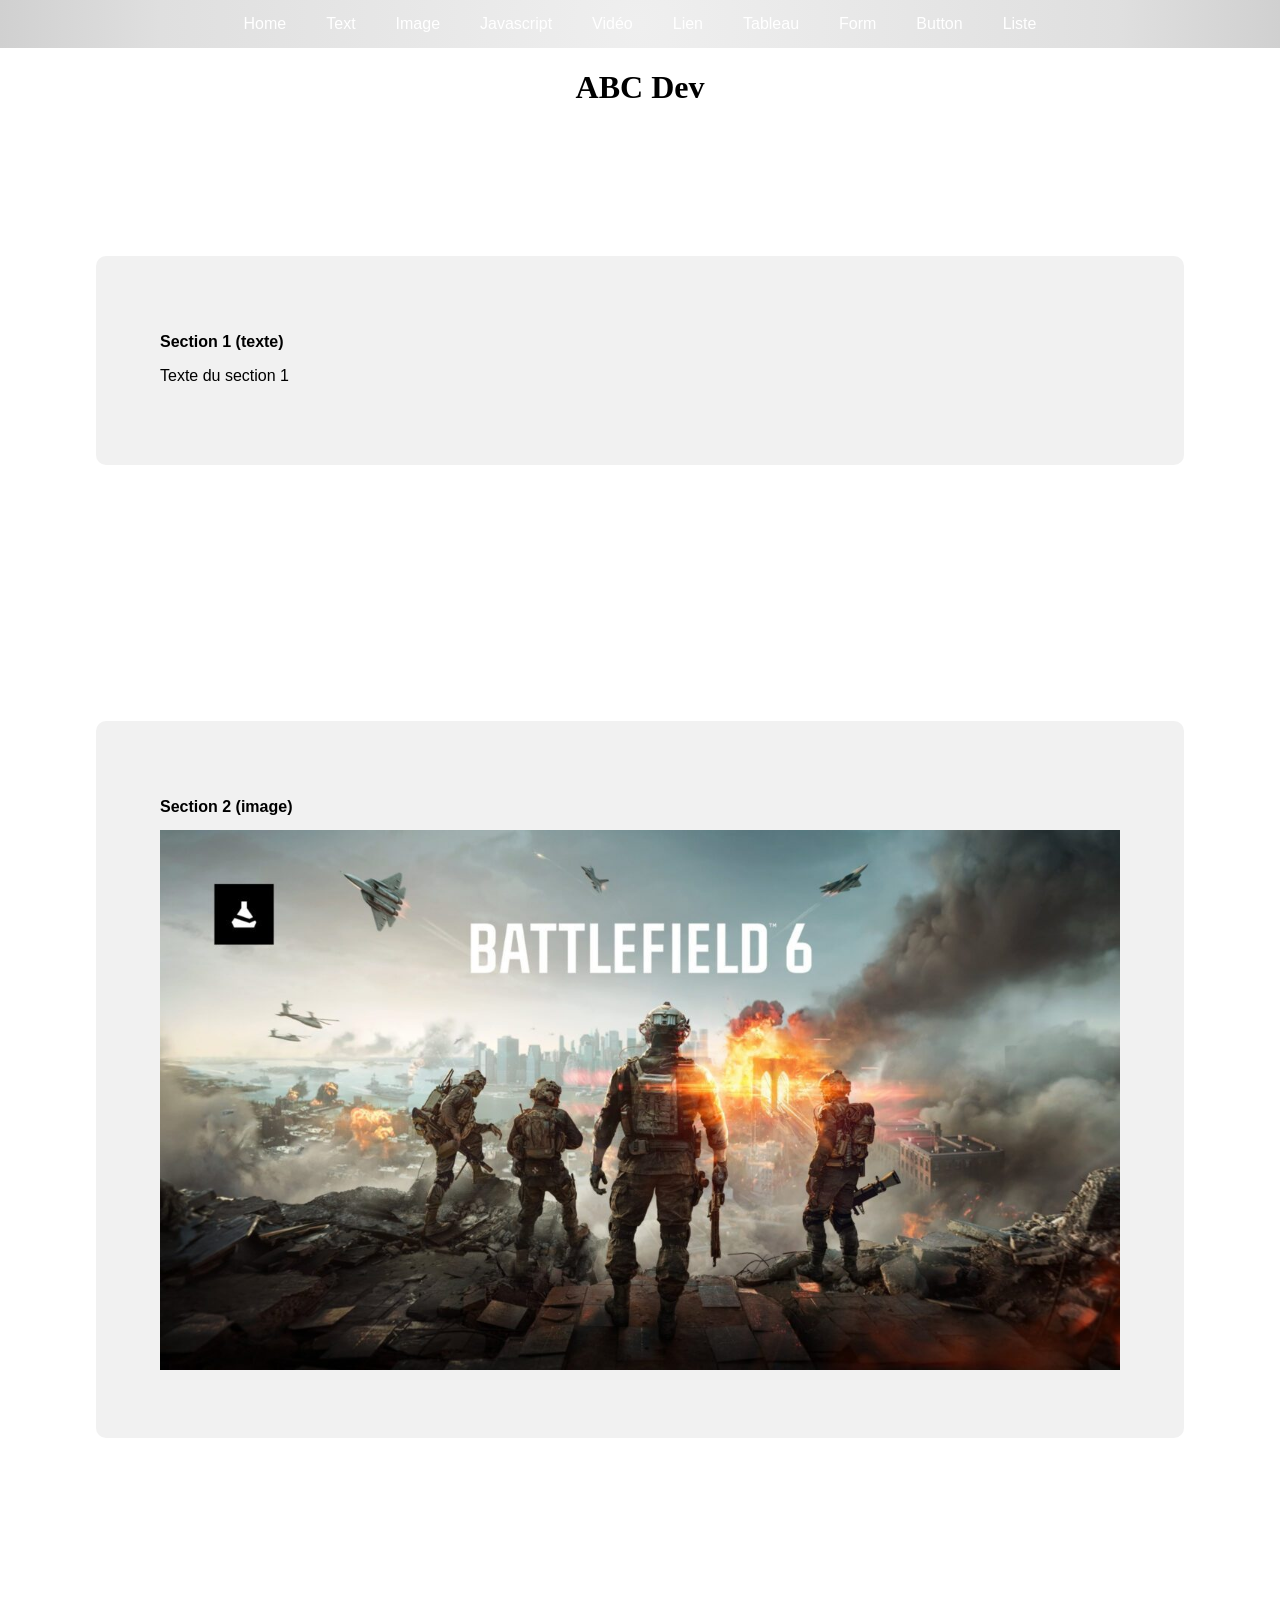
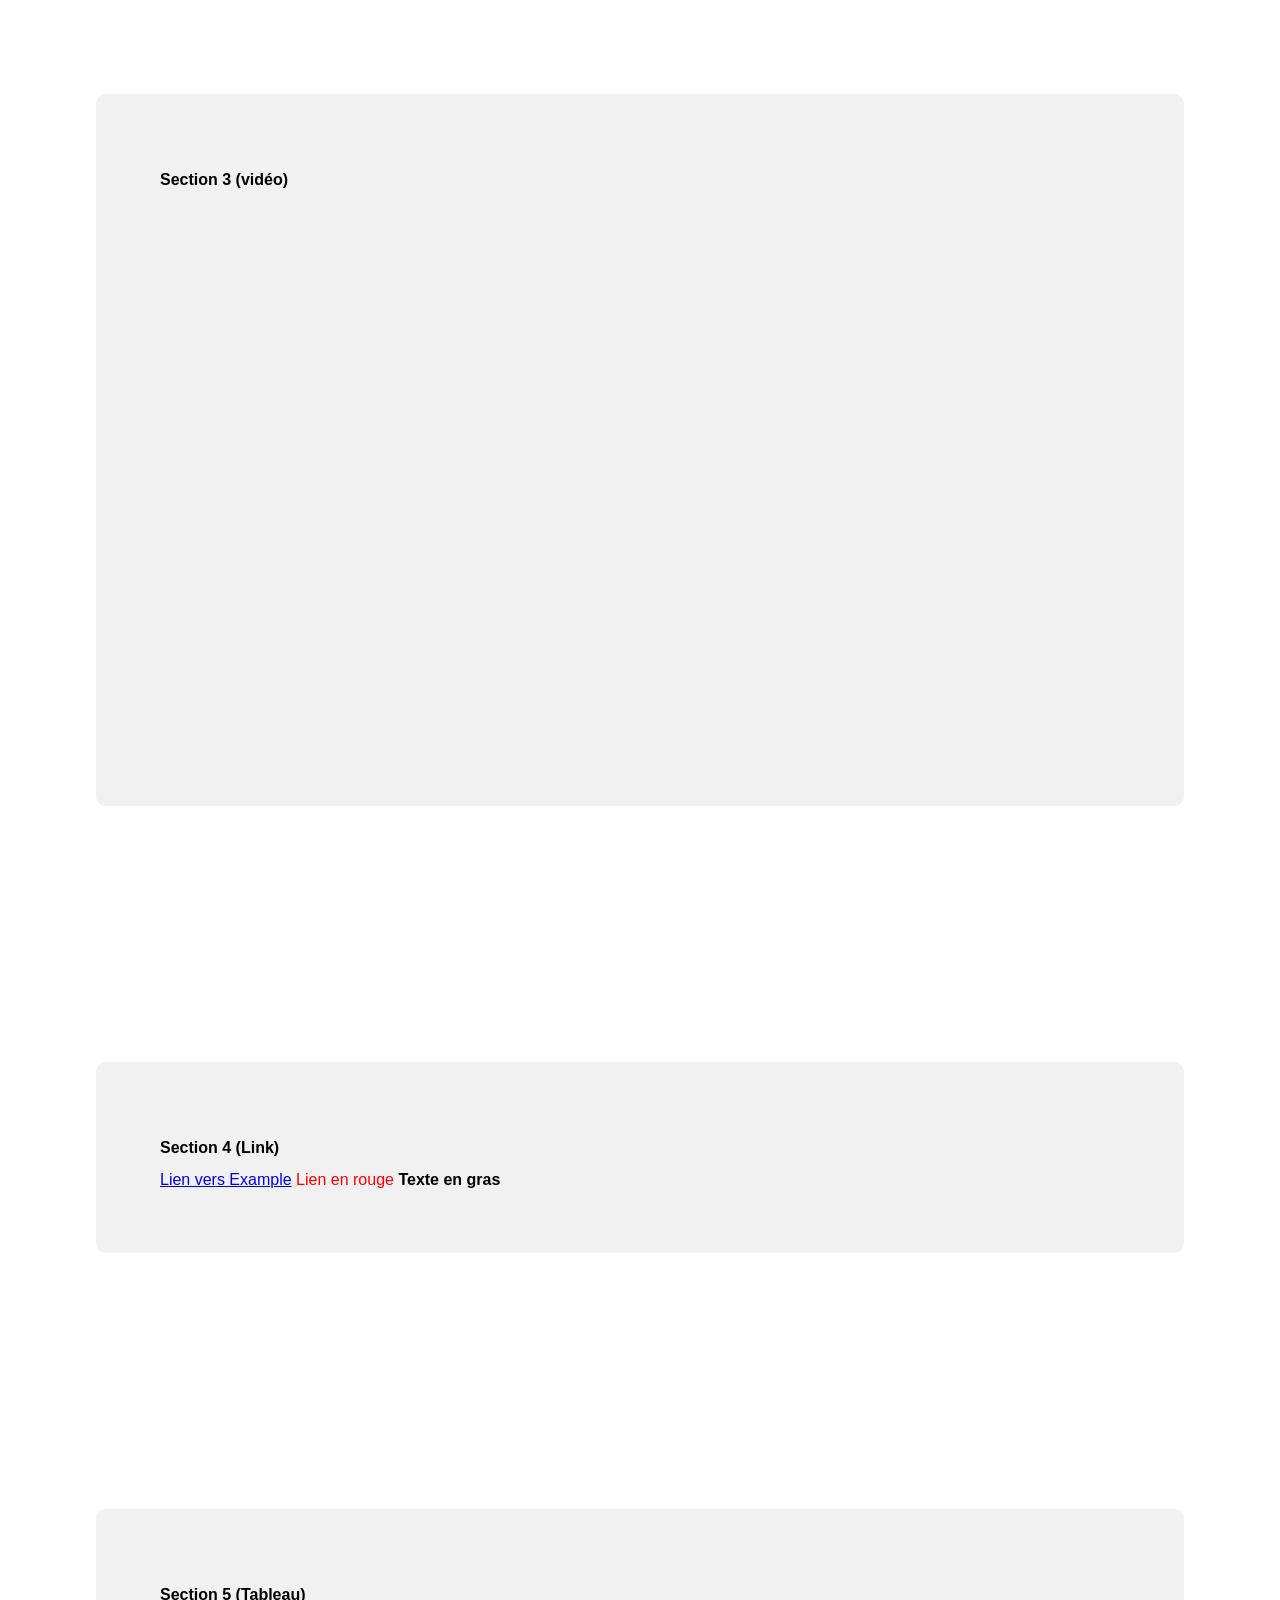
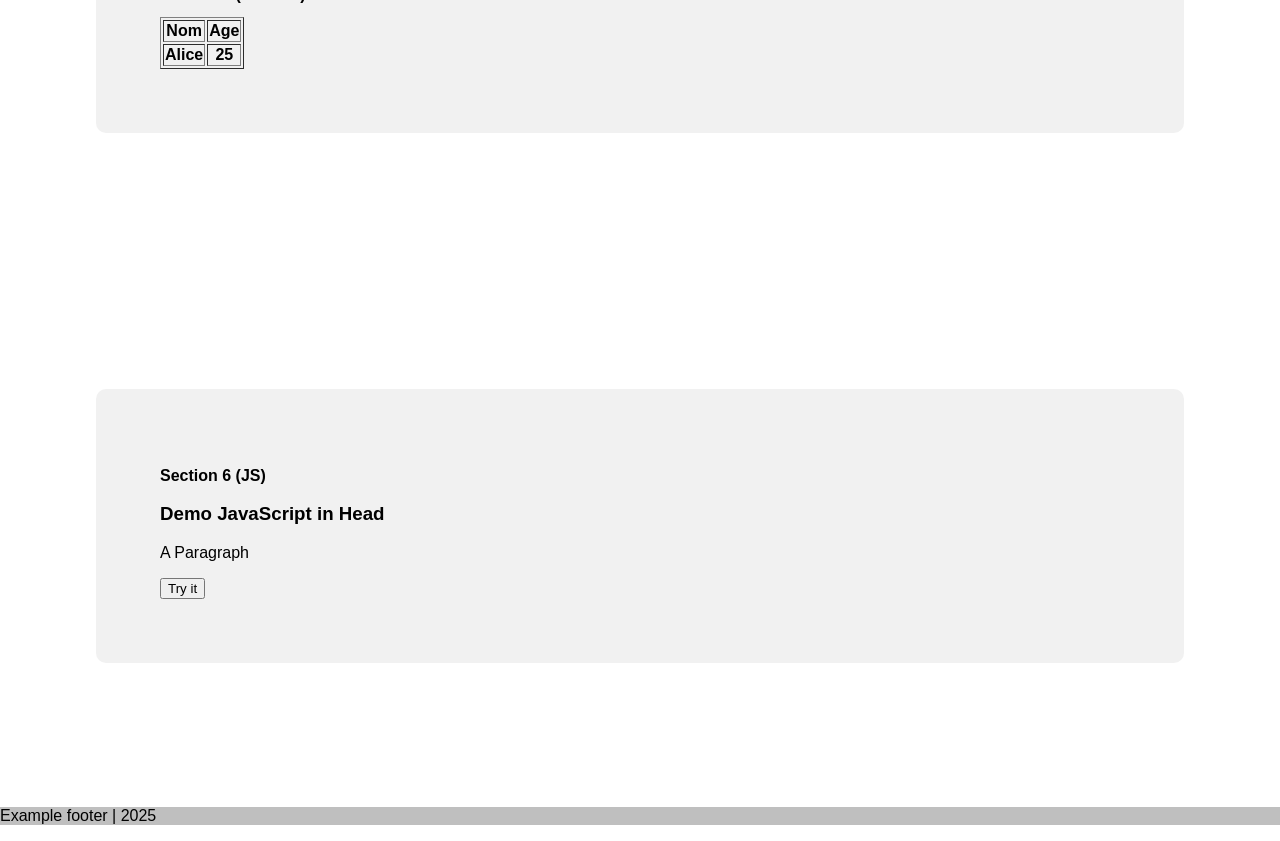
<file: index.html>
<!DOCTYPE html>
<html lang="fr">
<head>
    <meta charset="UTF-8">
    <meta name="description" content="Free Web tutorials">
    <meta name="viewport" content="width=device-width, initial-scale=1.0">
    <link rel="stylesheet" href="style.css">
    <link rel="stylesheet" href="phone.css">
    <link rel="stylesheet" href="dark-mode.css">
    <script>
    function myFunction() {document.getElementById("demo").innerHTML = "Paragraph changed.";}
    </script>
    <title>Document</title>
</head>
<body>
    <script src="scripts.js"></script>
    <script src="citiesTables.js"></script>
    <header id="Wlcm">
        <nav class="menu">
            <ul>
                <li><a href="index.html#Wlcm">Home</a></li>
                <li class="dropdown">
                    <a href="#Text">Text</a>
                    <ul class="submenu">
                        <li><a href="index.html#Text">Text 1</a></li>
                        <li><a href="index.html#Text">Text 2</a></li>
                        <li><a href="index.html#Text">Text 3</a></li>
                        <li><a href="index.html#Text">Text 4</a></li>
                        <li><a href="index.html#Text">Text 5</a></li>
                    </ul>
                </li>
                <li><a href="index.html#img">Image</a></li>
                <li><a href="index.html#jvst">Javascript</a></li>
                <li><a href="index.html#mp4">Vidéo</a></li>
                <li><a href="index.html#link">Lien</a></li>
                <li><a href="index.html#tbl">Tableau</a></li>
                <li><a href="form.html">Form</a></li>
                <li><a href="button.html">Button</a></li>
                <li><a href="list.html">Liste</a></li>
            </ul>
        </nav>
    </header>
    <main>
        <!-- <section id="title_principal"> -->
            <h1>ABC Dev</h1>
        <!-- </section> -->
        <section class="block_index" id="Text">
            <h2>Section 1 (texte)</h2>
            <div>
                <p>Texte du section 1</p>
            </div>
        </section>
        <section class="block_index" id="img">
            <h2>Section 2 (image)</h2>
            <img class="png" src="media/Battlefield-6.jpg" alt="Description de l'image">
        </section>
        <section class="block_index" id="mp4">
            <h2>Section 3 (vidéo)</h2>
            <!-- <video controls>
                <source src="video.mp4" type="video/mp4">
            </video> -->

            <!-- <iframe id="video" src="https://www.youtube.com/embed/tPJCvwRrYWo?si=R54-yMIEiUh7Sf7k" title="YouTube video player" frameborder="0" allow="accelerometer; autoplay; clipboard-write; encrypted-media; gyroscope; picture-in-picture; web-share" referrerpolicy="strict-origin-when-cross-origin" allowfullscreen></iframe> -->
            <div class="video-container">
                <iframe src="https://www.youtube.com/embed/tPJCvwRrYWo" frameborder="0" allowfullscreen></iframe>
            </div>
        </section>
        <section class="block_index" id="link">
            <h2>Section 4 (Link)</h2>
            <a href="https://example.com">Lien vers Example</a>
            <span style="color:red;">Lien en rouge</span>
            <strong>Texte en gras</strong>
        </section>
        <section class="block_index" id="tbl">
            <h2>Section 5 (Tableau)</h2>
            <table border ="1">
                <tr>
                    <th>Nom</th>
                    <th>Age</th>
                </tr>
                <tr>
                    <th>Alice</th>
                    <th>25</th>
                </tr>
            </table>
        </section>
        <section class="block_index" id="jvst">
            <h2>Section 6 (JS)</h2>
            <h3>Demo JavaScript in Head</h3>
            
            <p id="demo">A Paragraph</p>
            <button type="button" onclick="myFunction()">Try it</button>
        </section>
    </main>
    <footer>
        <p>Example footer | 2025</p>
    </footer>
    <script>
        alert("Hello world!")
    </script>
</body>
</html>
</file>
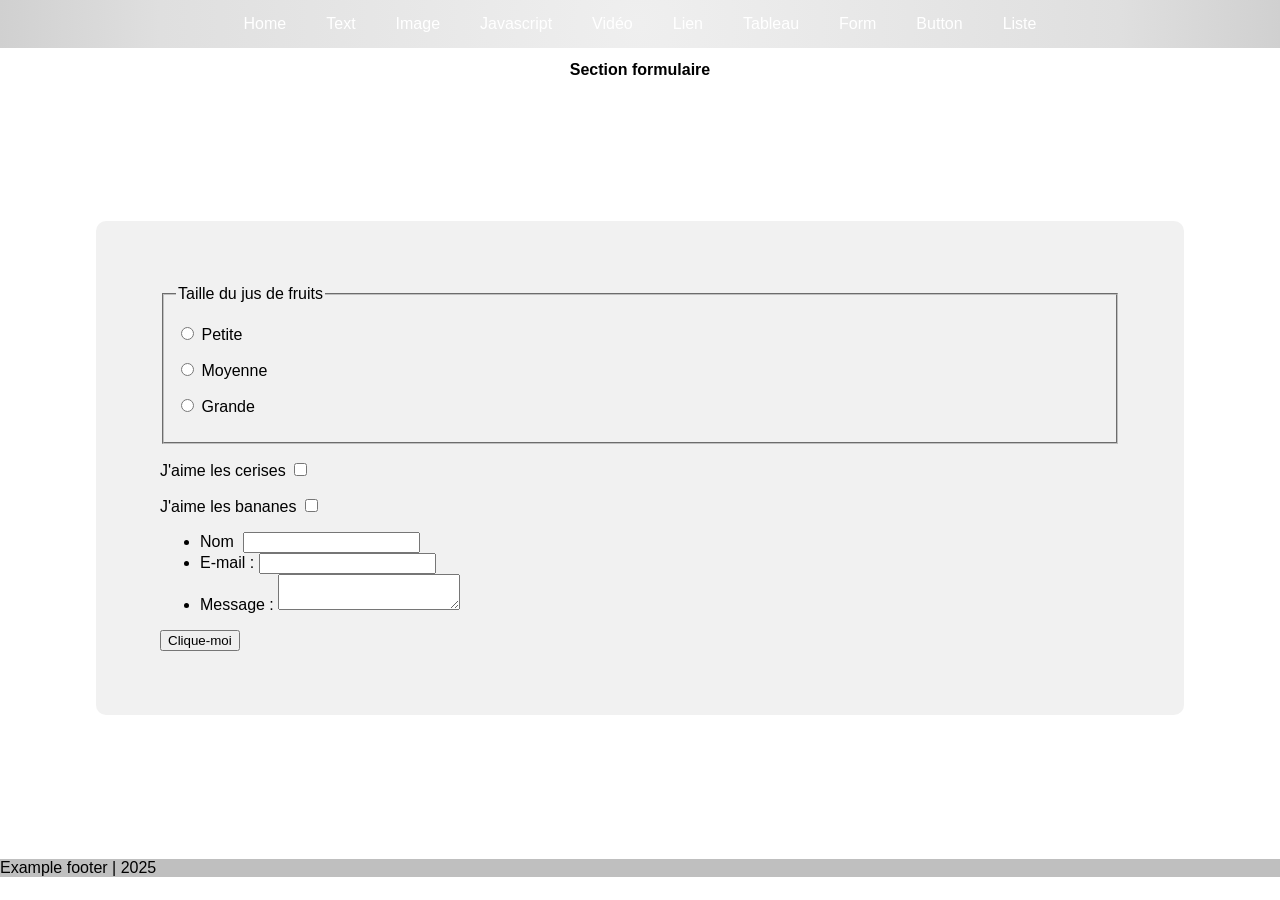
<file: form.html>
<!DOCTYPE html>
<html lang="fr">
<head>
    <meta charset="UTF-8">
    <meta name="viewport" content="width=device-width, initial-scale=1.0">
    <link rel="stylesheet" href="style.css">
    <link rel="stylesheet" href="phone.css">
    <link rel="stylesheet" href="dark-mode.css">
    <title>Document</title>
</head>
<body>
    <script src="scripts.js"></script>
    <script src="citiesTables.js"></script>
    <header id="Wlcm">
        <nav class="menu">
            <ul>
                <li><a href="index.html#Wlcm">Home</a></li>
                <li class="dropdown">
                    <a href="#Text">Text</a>
                    <ul class="submenu">
                        <li><a href="index.html#Text">Text 1</a></li>
                        <li><a href="index.html#Text">Text 2</a></li>
                        <li><a href="index.html#Text">Text 3</a></li>
                        <li><a href="index.html#Text">Text 4</a></li>
                        <li><a href="index.html#Text">Text 5</a></li>
                    </ul>
                </li>
                <li><a href="index.html#img">Image</a></li>
                <li><a href="index.html#jvst">Javascript</a></li>
                <li><a href="index.html#mp4">Vidéo</a></li>
                <li><a href="index.html#link">Lien</a></li>
                <li><a href="index.html#tbl">Tableau</a></li>
                <li><a href="form.html">Form</a></li>
                <li><a href="button.html">Button</a></li>
                <li><a href="list.html">Liste</a></li>
            </ul>
        </nav>
    </header>
    <main>
        <h2>Section formulaire</h2>
        <section  class="block_index">
        <!-- à garder pour plus tard -->
        <!-- <form action="/ma-page-de-traitement" method="post"> -->
        <!-- <form action="traitement.php" method="GET"> -->
        <form>
                <fieldset>
                    <legend>Taille du jus de fruits</legend>
                    <p>
                        <input type="radio" name="size" id="size_1" value="small"/>
                        <label for="size_1">Petite</label>
                    </p>
                    <p>
                        <input type="radio" name="size" id="size_2" value="small"/>
                        <label for="size_2">Moyenne</label>
                    </p>
                    <p>
                        <input type="radio" name="size" id="size_3" value="small"/>
                        <label for="size_3">Grande</label>
                    </p>
                </fieldset>

                <p>
                    <label for="taste_1">J'aime les cerises</label>
                    <input type="checkbox" id="taste_1" name="taste_cherry" value="1"/>
                </p>
                <p>
                    <label for="taste_2">J'aime les bananes</label>
                    <input type="checkbox" id="taste_2" name="taste_banana" value="2"/>
                </p>

                <div>
                    <ul>
                        <li>
                            <label for="name">Nom&nbsp</label>
                            <input type="text" id="name" name="user_name" />
                        </li>
                        <li>
                            <label for="mail">E-mail&nbsp;:</label>
                            <input type="email" id="mail" name="user_mail"/>
                        </li>
                        <li>
                            <label for="msg">Message&nbsp;:</label>
                            <textarea id="msg" name="user_message"></textarea>
                        </li>
                    </ul>
                </div>

                <!-- <div class="button">
                    <button type="submit">Envoyer le message</button>
                </div> -->
            </form>

                <button id="btn">Clique-moi</button>
                <div id="zone"></div>
        </section>
    </main>
    <footer>
        <p>Example footer | 2025</p>
    </footer>

</body>
</html>
</file>
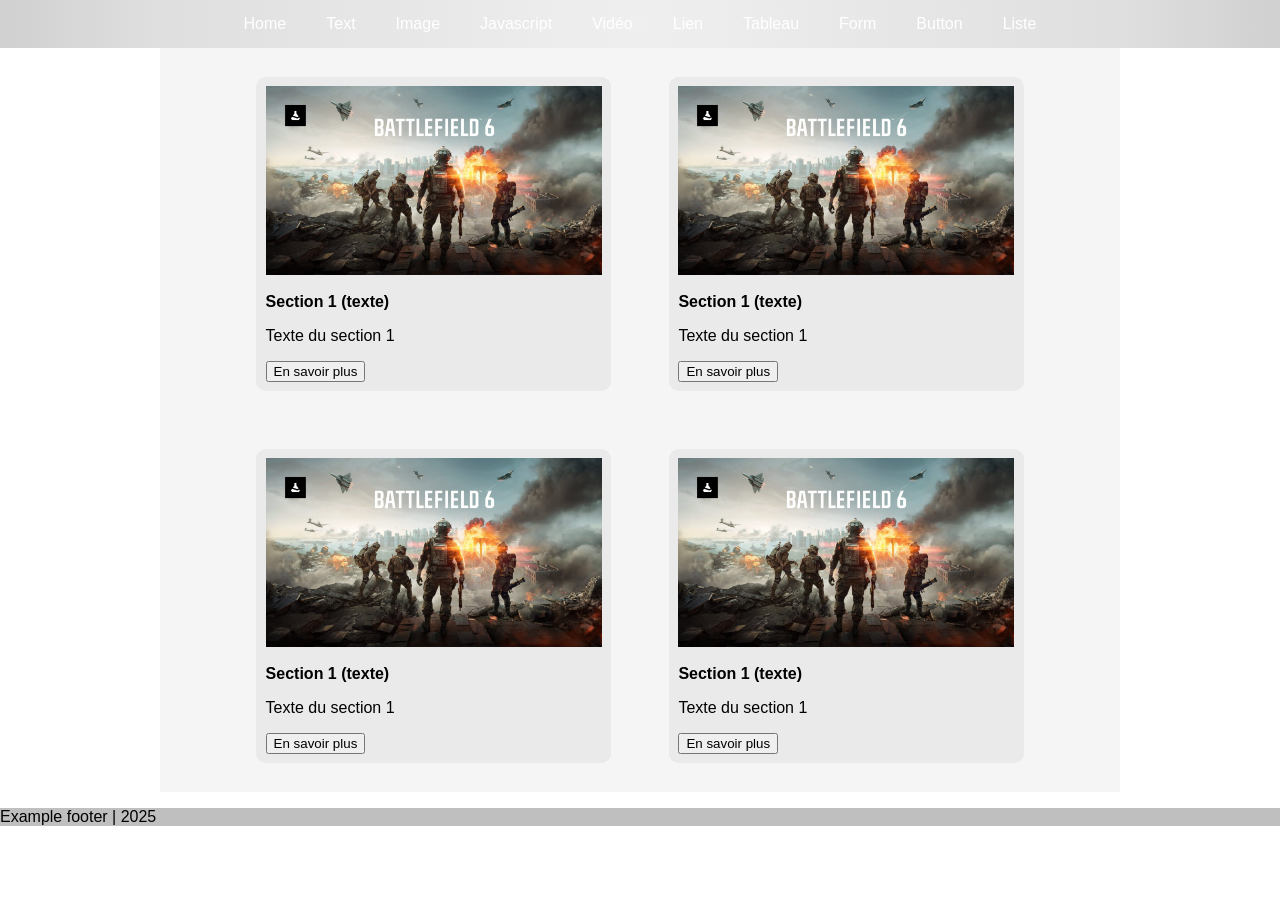
<file: list.html>
<!DOCTYPE html>
<html lang="fr">
<head>
    <meta charset="UTF-8">
    <meta name="description" content="Free Web tutorials">
    <meta name="viewport" content="width=device-width, initial-scale=1.0">
    <link rel="stylesheet" href="style.css">
    <link rel="stylesheet" href="phone.css">
    <link rel="stylesheet" href="dark-mode.css">
    <script>
    function myFunction() {document.getElementById("demo").innerHTML = "Paragraph changed.";}
    </script>
    <title>Document</title>
</head>
<body>
    <script src="scripts.js"></script>
    <script src="citiesTables.js"></script>
    <header id="Wlcm">
        <nav class="menu">
            <ul>
                <li><a href="index.html#Wlcm">Home</a></li>
                <li class="dropdown">
                    <a href="#Text">Text</a>
                    <ul class="submenu">
                        <li><a href="index.html#Text">Text 1</a></li>
                        <li><a href="index.html#Text">Text 2</a></li>
                        <li><a href="index.html#Text">Text 3</a></li>
                        <li><a href="index.html#Text">Text 4</a></li>
                        <li><a href="index.html#Text">Text 5</a></li>
                    </ul>
                </li>
                <li><a href="index.html#img">Image</a></li>
                <li><a href="index.html#jvst">Javascript</a></li>
                <li><a href="index.html#mp4">Vidéo</a></li>
                <li><a href="index.html#link">Lien</a></li>
                <li><a href="index.html#tbl">Tableau</a></li>
                <li><a href="form.html">Form</a></li>
                <li><a href="button.html">Button</a></li>
                <li><a href="list.html">Liste</a></li>
            </ul>
        </nav>
    </header>
    <main>
        <section class="listing_block">
            <section class="block_list">
                <div>
                    <img class="png" src="media/Battlefield-6.jpg" alt="Description de l'image">
                </div>
                <h2>Section 1 (texte)</h2>
                <div>
                    <p>Texte du section 1</p>
                </div>
                <button class="details-btn">En savoir plus</button>
            </section>
            <section class="block_list">
                <div>
                    <img class="png" src="media/Battlefield-6.jpg" alt="Description de l'image">
                </div>
                <h2>Section 1 (texte)</h2>
                <div>
                    <p>Texte du section 1</p>
                </div>
                <button class="details-btn">En savoir plus</button>
            </section>
            <section class="block_list">
                <div>
                    <img class="png" src="media/Battlefield-6.jpg" alt="Description de l'image">
                </div>
                <h2>Section 1 (texte)</h2>
                <div>
                    <p>Texte du section 1</p>
                </div>
                <button class="details-btn">En savoir plus</button>
            </section>
            <section class="block_list">
                <div>
                    <img class="png" src="media/Battlefield-6.jpg" alt="Description de l'image">
                </div>
                <h2>Section 1 (texte)</h2>
                <div>
                    <p>Texte du section 1</p>
                </div>
                <button class="details-btn">En savoir plus</button>
            </section>
        </section>
    </main>
    <footer>
        <p>Example footer | 2025</p>
    </footer>
    <script>
        // alert("Hello world!")
    </script>
</body>
</html>
</file>
<file: style.css>
body {
    font-family: Arial, sans-serif;
    margin: 0;
    padding: 0;
    color: rgb(0, 0, 0);
    background: white;
    transition: all 0.5s ease;
}

header{
    background: radial-gradient(circle,rgba(239, 239, 239, 1) 0%, rgba(223, 223, 223, 1) 75%, rgba(208, 208, 208, 1) 100%);
}

.png{
    width: 100%;
    height: 100%;
}

.menu ul {
    display: flex;
    flex-direction: row;
    justify-content: center;
    padding: 0;
    margin: 0;
    list-style-type: none;
}

.menu ul li {
    position: relative;
}

.menu ul li a {
    text-decoration: none;
    display: block;
    padding: 15px 20px;
    color: white;
}

.menu ul li a:hover {
    background: radial-gradient(circle,rgba(97, 97, 97, 1) 0%, rgba(125, 125, 125, 1) 75%, rgba(154, 154, 154, 1) 100%);
}

.submenu {
    visibility: hidden;
    opacity: 0;
    display: none;
    position: absolute;
    top: 100%;
    left: 0;
    background-color: red;
    transition: opacity 0.3s ease, visbility 0.3s ease;
    min-width: 150px;
}

.submenu li a {
    padding: 10px 15px;
}

.dropdown:hover .submenu {
    visibility: visible;
    display: block;
    opacity: 1;
    transition: visbility 0.3s ease, opacity 0.3s ease;
}

h1 {
    color: rgb(0, 0, 0);
    font-family: verdana; /* police */
    font-size: 2em; /* hauteur text*/
}

h2 {
    font-size: 1em; /* hauteur text*/
}

main {
    display: flex;
    flex-direction: column;
    align-items: center;
}

.block_index {
    width: 75%;
    background-color:rgba(200, 200, 200, 0.25);
    border-radius: 10px;
    padding: 5%;
    margin: 10%;
}

.listing_block {
    width: 75%;
    display: flex;
    flex-wrap: wrap;
    justify-content: center;
    background-color:rgba(215, 215, 215, 0.25);
}

.block_list {
    width: 35%;
    background-color:rgba(200, 200, 200, 0.25);
    border-radius: 10px;
    padding: 1%;
    margin: 3%;
}

footer {
    background: rgba(0, 0, 0, 0.25)
}

.video-container {
    position: relative;
    padding-bottom: 56.25%; /* Ratio 16:9 */
}

.video-container iframe {
    position: absolute;
    width: 100%;
    height: 100%;
}
</file>
<file: phone.css>
.nav_phone, #toggle {
    display: none;
}

@media all and (max-width: 991px){
    nav{
        height: 60px;
    }

    nav .nav_listing{
        display: none;
        flex-direction: column;
        height: 100px;
    }

    nav .nav_listing a{
        width: 50%;
        background: radial-gradient(circle,rgba(239, 239, 239, 1) 0%, rgba(223, 223, 223, 1) 75%, rgba(208, 208, 208, 1) 100%);
    }

    .nav_phone {
        margin: 0 auto; /* marge*/
        width: 30px; /* largeur */

        font-size: 2em; /* taille police */
        font-weight: 300; /* épaisseur */

        display: flex;
        justify-content: center;
        align-items: center;
        cursor: pointer;
    }

    #toggle:checked + .nav_listing{
        display: flex;
    }

    section {
        width: 90%;
        background-color:rgba(200, 200, 200, 0.25);
        border-radius: 10px;
        padding: 3%;
        margin: 5%;
    }

    .block_list {
        width: 75%;
        background-color:rgba(200, 200, 200, 0.25);
        border-radius: 10px;
        padding: 1%;
        margin: 3%;
    }

}
</file>
<file: dark-mode.css>
:root {
  /* Fonds */
  --bg-dark: rgb(23, 23, 23);
  --bg-secondary: rgb(36, 36, 36);
  
  /* Textes */
  --text-primary: rgb(230, 230, 230); /* Contrast ≥ 7:1 */
  --text-secondary: rgb(180, 180, 180); /* Contrast ≥ 4.5:1 */
  
  /* Accents */
  --accent: rgb(100, 150, 255); /* Bleu accessible */
  --accent-hover: rgb(150, 200, 255);
}

/* Mode sombre */
body.dark-mode {

    background: var(--bg-dark);
    color: var(--text-primary);
}

h1.dark-mode {
    /* background: #121212; */
    color: white;
}
</file>
